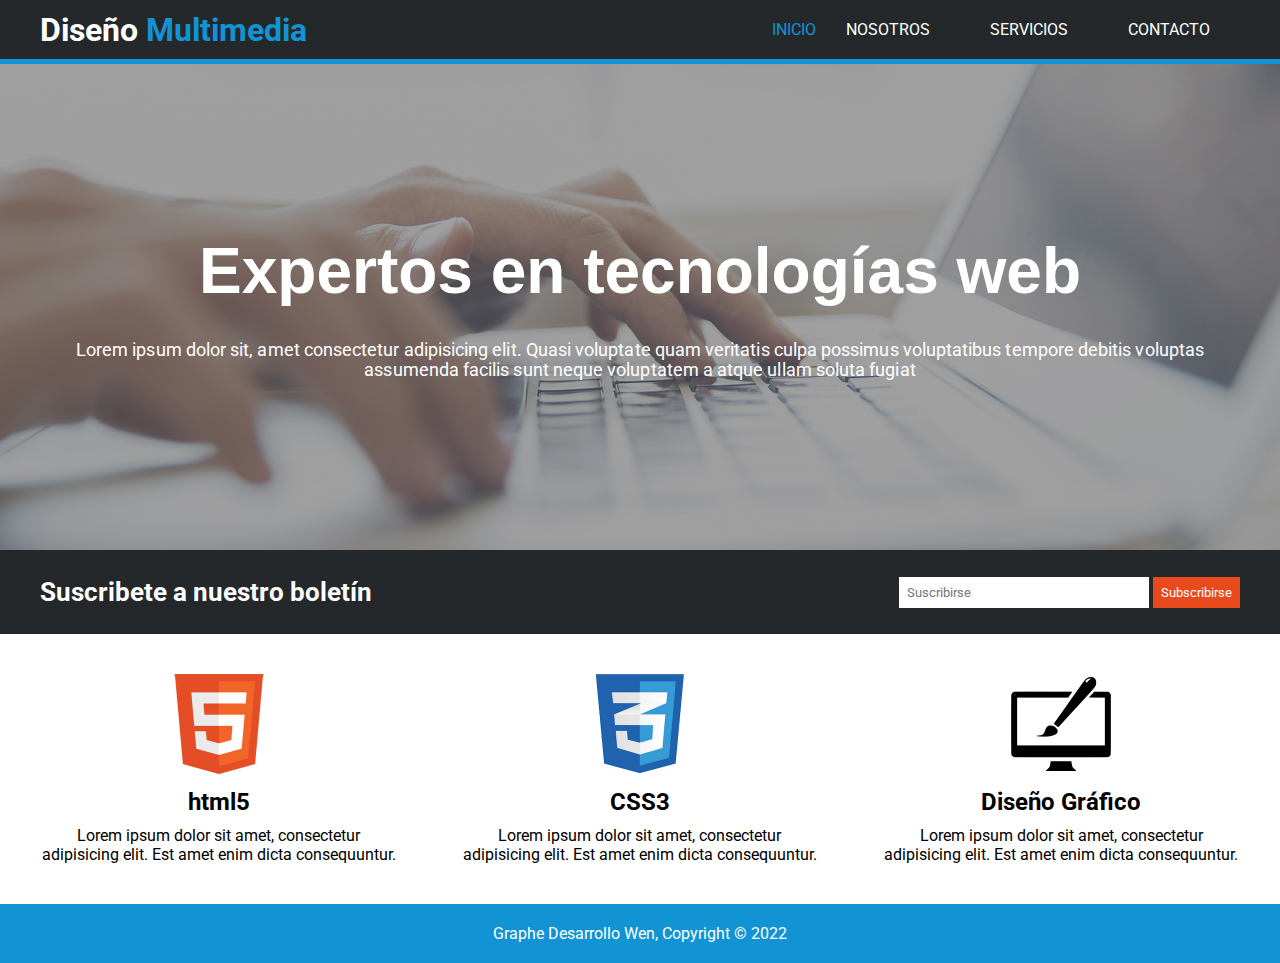
<file: index.html>
<!DOCTYPE html>
<html lang="en">
<head>
    <meta charset="UTF-8">
    <meta http-equiv="X-UA-Compatible" content="IE=edge">
    <meta name="viewport" content="width=device-width, initial-scale=1.0">
    <link rel="stylesheet" href="css/style.css">
    <title>Document</title>
</head>
<body>

    <header class="container">
       <div class="nav">
        <div class="title">
            <h1>Diseño <span>Multimedia</span></h1>
        </div>

        <nav>
            <ul>
                <li><a href="index.html" class="items_links1">INICIO</a></li>
                <li><a href="nosotros.html" class="items_links2">NOSOTROS</a></li>
                <li><a href="servicio.html" class="items_links3">SERVICIOS</a></li>
                <li><a href="contacto.html" class="items_links4">CONTACTO</a></li>
            </ul>
        </nav>
       </div>
       
       
    </header>
    <div class="hero-header">
        <h1>Expertos en tecnologías web</h1>
        <p>Lorem ipsum dolor sit, amet consectetur adipisicing elit. Quasi voluptate quam veritatis culpa possimus voluptatibus tempore debitis voluptas assumenda facilis sunt neque voluptatem a atque ullam soluta fugiat</p>

    </div>

    <main class="content">
        <div class="sub-atract">
            <div class="suscripcion-text">
                <div class="text-p">
                    <p class="susb-main">
                        Suscribete a nuestro boletín
                    </p>
                </div>
                <div class="input-subs">
                    <input type="text" placeholder="Suscribirse">
                    <button>Subscribirse</button>
                </div>
    
            </div>
        </div>

        <div class="cards-herramientas">
            <section class="card">
                <picture  class="picture">
                    <img src="image/html.png" alt="">
                </picture>
                <h2>html5</h2>
                <p>Lorem ipsum dolor sit amet, consectetur adipisicing elit. Est amet enim dicta consequuntur.</p>
            </section>
            <section class="card">
                <picture class="picture">
                    <img src="image/css.png" alt="">
                </picture>
                <h2>CSS3</h2>
                <p>Lorem ipsum dolor sit amet, consectetur adipisicing elit. Est amet enim dicta consequuntur.</p>
            </section>
            <section class="card">
                <picture  class="picture">
                    <img src="image/desktop.png" alt="">
                </picture>
                <h2>Diseño Gráfico</h2>
                <p>Lorem ipsum dolor sit amet, consectetur adipisicing elit. Est amet enim dicta consequuntur.</p>
            </section>
        </div>

    </main>
    <footer>
        <p>Graphe Desarrollo Wen, Copyright &copy; 2022</p>
    </footer>
    
</body>
</html>
</file>
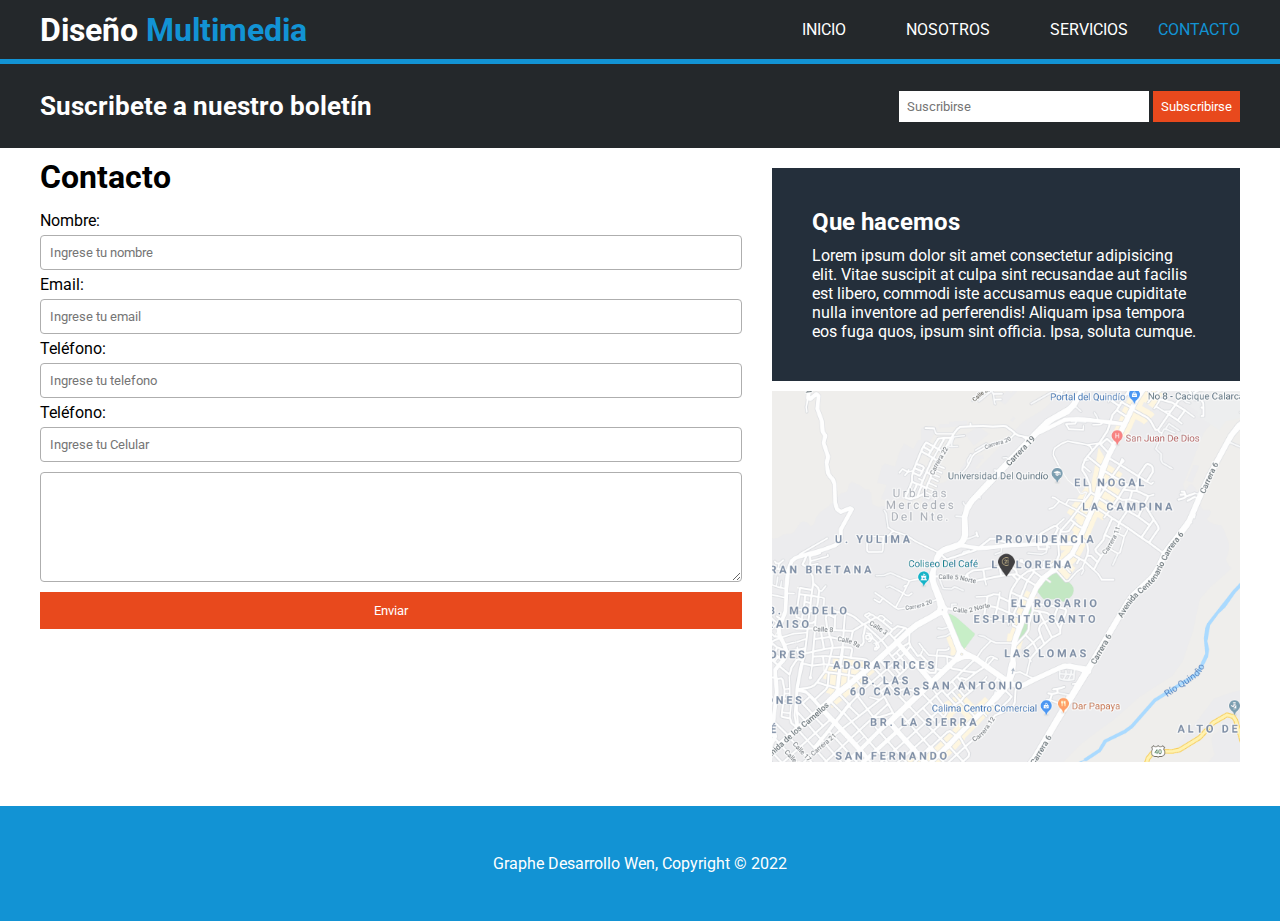
<file: contacto.html>
<!DOCTYPE html>
<html lang="en">
<head>
    <meta charset="UTF-8">
    <meta http-equiv="X-UA-Compatible" content="IE=edge">
    <meta name="viewport" content="width=device-width, initial-scale=1.0">
    <link rel="stylesheet" href="css/style.css">
    <title>Document</title>
</head>
<body>

    <header class="container">
       <div class="nav">
        <div class="title">
            <h1>Diseño <span>Multimedia</span></h1>
        </div>

        <nav>
            <ul>
                <li><a href="index.html" class="items_links2">INICIO</a></li>
                <li><a href="nosotros.html" class="items_links3">NOSOTROS</a></li>
                <li><a href="servicio.html" class="items_links4">SERVICIOS</a></li>
                <li><a href="contacto.html" class="items_links1">CONTACTO</a></li>
            </ul>
        </nav>
       </div>
       
       
    </header>
  

    <main class="content">
        <div class="sub-atract">
            <div class="suscripcion-text">
                <div class="text-p">
                    <p class="susb-main">
                        Suscribete a nuestro boletín
                    </p>
                </div>
                <div class="input-subs">
                    <input type="text" placeholder="Suscribirse">
                    <button>Subscribirse</button>
                </div>
    
            </div>
        </div>
        <!-- ! second -->
        <div class="content-provider">
            <div class="first">
              
                <form action="">
                    <h1>Contacto</h1>
                    <div class="inputs">
                        <label for="nombre">Nombre:</label>
                        <input type="text" placeholder="Ingrese tu nombre" id="nombre">
                    </div>
                    <div class="inputs">
                        <label for="email">Email:</label>
                        <input type="text" placeholder="Ingrese tu email" id="email">
                    </div>
                    <div class="inputs">
                        <label for="telefono">Teléfono:</label>
                        <input type="text" placeholder="Ingrese tu telefono" id="telefono">
                    </div>
                    <div class="inputs">
                        <label for="Celular">Teléfono:</label>
                        <input type="text" placeholder="Ingrese tu Celular" id="Celular">
                    </div>
                    <div class="inputs">
                        <textarea name="" id="" cols="30" rows="6"></textarea>
                    </div>
                    <div class="inputs">
                        <button>Enviar</button>
                    </div>
                </form>
                
            </div>
            <div class=" content-ki">
                <article>
                    <h2>Que hacemos</h2>
                    <p>Lorem ipsum dolor sit amet consectetur adipisicing elit. Vitae suscipit at culpa sint recusandae aut facilis est libero, commodi iste accusamus eaque cupiditate nulla inventore ad perferendis! Aliquam ipsa tempora eos fuga quos, ipsum sint officia. Ipsa, soluta cumque.</p>
                </article>
              <picture>
                <img src="image/mapaGoogle.png" alt="">
              </picture>
            </div>
        </div>
        

        
    </main>
    <footer>
        <p class="text-footer uytt">Graphe Desarrollo Wen, Copyright &copy; 2022</p>
    </footer>
    
</body>
</html>
</file>
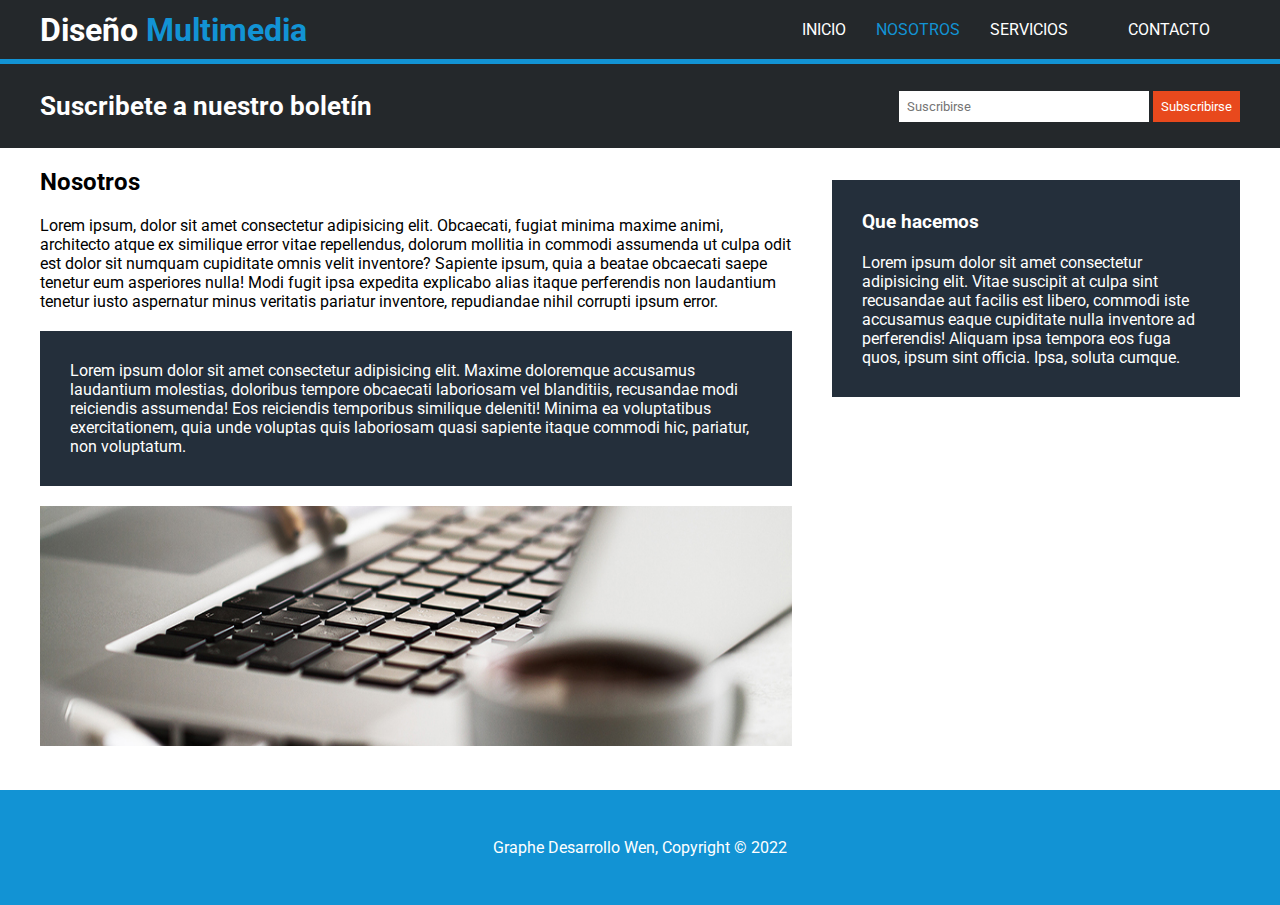
<file: nosotros.html>
<!DOCTYPE html>
<html lang="en">
<head>
    <meta charset="UTF-8">
    <meta http-equiv="X-UA-Compatible" content="IE=edge">
    <meta name="viewport" content="width=device-width, initial-scale=1.0">
    <link rel="stylesheet" href="css/style.css">
    <title>Document</title>
</head>
<body>

    <header class="container">
       <div class="nav">
        <div class="title">
            <h1>Diseño <span>Multimedia</span></h1>
        </div>

        <nav>
            <ul>
                <li><a href="index.html" class="items_links2">INICIO</a></li>
                <li><a href="nosotros.html" class="items_links1">NOSOTROS</a></li>
                <li><a href="servicio.html" class="items_links3">SERVICIOS</a></li>
                <li><a href="contacto.html" class="items_links4">CONTACTO</a></li>
            </ul>
        </nav>
       </div>
       
       
    </header>
  

    <main class="content">
        <div class="sub-atract">
            <div class="suscripcion-text">
                <div class="text-p">
                    <p class="susb-main">
                        Suscribete a nuestro boletín
                    </p>
                </div>
                <div class="input-subs">
                    <input type="text" placeholder="Suscribirse">
                    <button>Subscribirse</button>
                </div>
    
            </div>
        </div>
        <div class="content-text">
            <div class="content-first">
                <article>
                    <div class="article1">
                        <h2>Nosotros</h2>
                    </div>
                    <div class="text-parrafo">
                        Lorem ipsum, dolor sit amet consectetur adipisicing elit. Obcaecati, fugiat minima maxime animi, architecto atque ex similique error vitae repellendus, dolorum mollitia in commodi assumenda ut culpa odit est dolor sit numquam cupiditate omnis velit inventore? Sapiente ipsum, quia a beatae obcaecati saepe tenetur eum asperiores nulla! Modi fugit ipsa expedita explicabo alias itaque perferendis non laudantium tenetur iusto aspernatur minus veritatis pariatur inventore, repudiandae nihil corrupti ipsum error.
                    </div>
                    <div class="parrafo-second">
                      <p>
                        Lorem ipsum dolor sit amet consectetur adipisicing elit. Maxime doloremque accusamus laudantium molestias, doloribus tempore obcaecati laboriosam vel blanditiis, recusandae modi reiciendis assumenda! Eos reiciendis temporibus similique deleniti! Minima ea voluptatibus exercitationem, quia unde voluptas quis laboriosam quasi sapiente itaque commodi hic, pariatur, non voluptatum.
                      </p>
                    </div>
                    <div class="image">
                        <picture>
                            <img src="image/891.jpg" alt="">
                        </picture>
                    </div>

                </article>
            </div>
            <div class="left-parrafo">
                <article>
                    <h2>Que hacemos</h2>
                    <p>Lorem ipsum dolor sit amet consectetur adipisicing elit. Vitae suscipit at culpa sint recusandae aut facilis est libero, commodi iste accusamus eaque cupiditate nulla inventore ad perferendis! Aliquam ipsa tempora eos fuga quos, ipsum sint officia. Ipsa, soluta cumque.</p>
                </article>
            </div>
        </div>

        
    </main>
    <footer>
        <p class="text-footer">Graphe Desarrollo Wen, Copyright &copy; 2022</p>
    </footer>
    
</body>
</html>
</file>
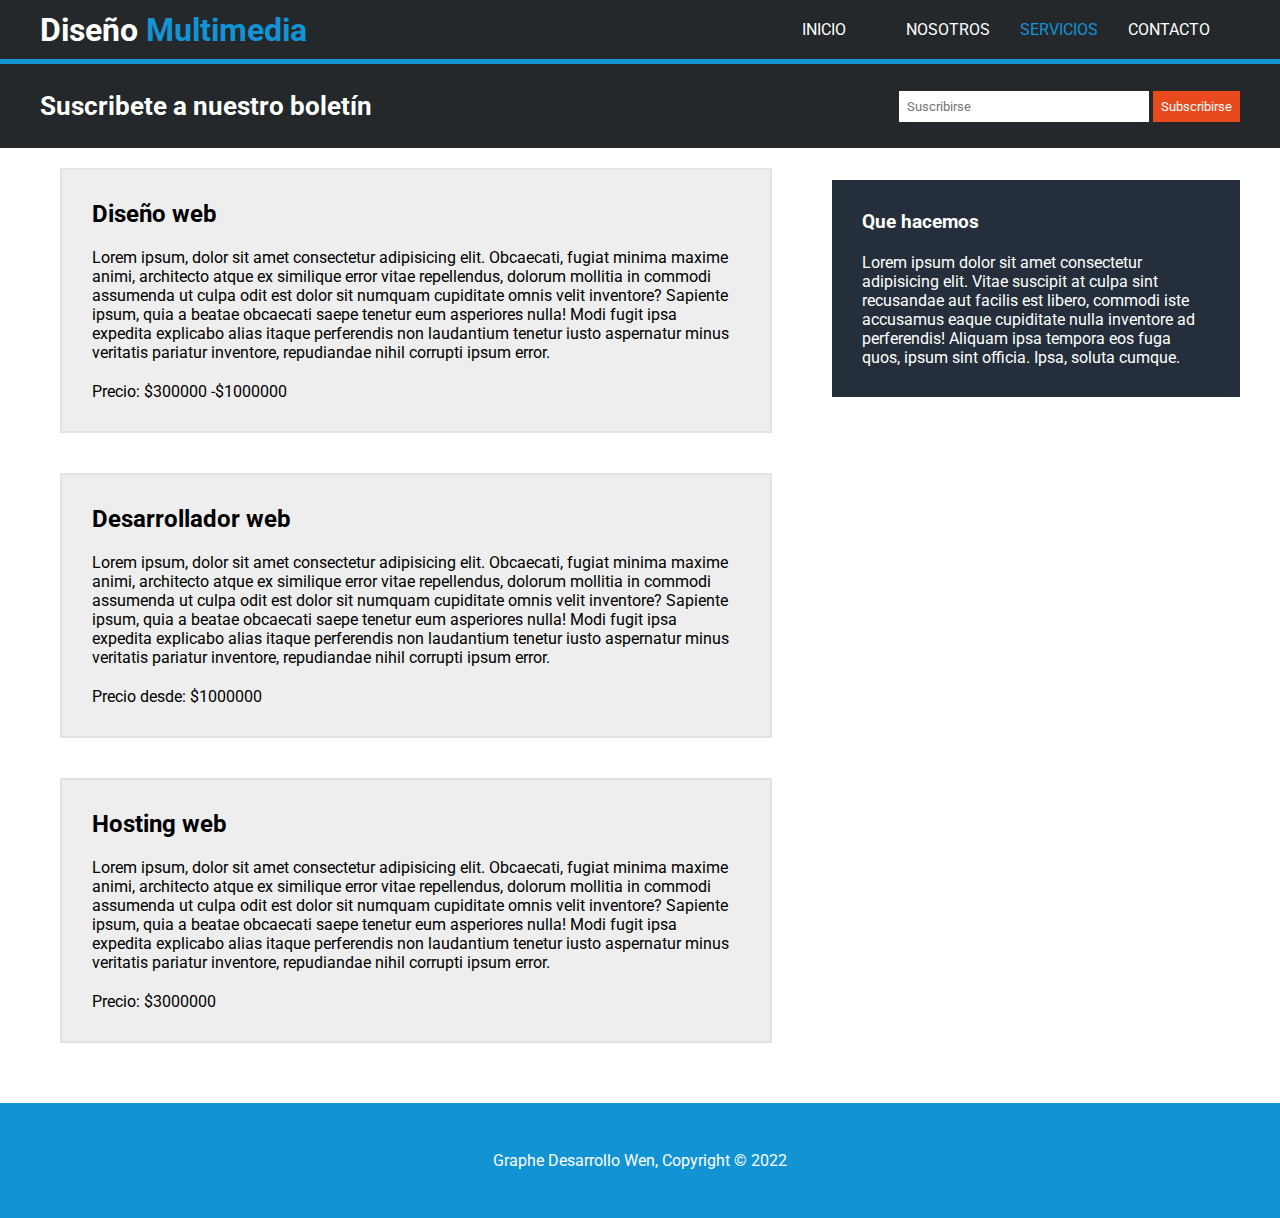
<file: servicio.html>
<!DOCTYPE html>
<html lang="en">
<head>
    <meta charset="UTF-8">
    <meta http-equiv="X-UA-Compatible" content="IE=edge">
    <meta name="viewport" content="width=device-width, initial-scale=1.0">
    <link rel="stylesheet" href="css/style.css">
    <title>Document</title>
</head>
<body>

    <header class="container">
       <div class="nav">
        <div class="title">
            <h1>Diseño <span>Multimedia</span></h1>
        </div>

        <nav>
            <ul>
                <li><a href="index.html" class="items_links2">INICIO</a></li>
                <li><a href="nosotros.html" class="items_links3">NOSOTROS</a></li>
                <li><a href="servicio.html" class="items_links1">SERVICIOS</a></li>
                <li><a href="contacto.html" class="items_links4">CONTACTO</a></li>
            </ul>
        </nav>
       </div>
       
       
    </header>
  

    <main class="content">
        <div class="sub-atract">
            <div class="suscripcion-text">
                <div class="text-p">
                    <p class="susb-main">
                        Suscribete a nuestro boletín
                    </p>
                </div>
                <div class="input-subs">
                    <input type="text" placeholder="Suscribirse">
                    <button>Subscribirse</button>
                </div>
    
            </div>
        </div>
        <!-- ! second -->
        <div class="content-text">
            <div class="content-first">
           
                    <section class="section1">
                        <div class="article1">
                            <h2 class="text-serv">Diseño web</h2>
                        </div>
                        <div class="text-parrafo fry">
                            Lorem ipsum, dolor sit amet consectetur adipisicing elit. Obcaecati, fugiat minima maxime animi, architecto atque ex similique error vitae repellendus, dolorum mollitia in commodi assumenda ut culpa odit est dolor sit numquam cupiditate omnis velit inventore? Sapiente ipsum, quia a beatae obcaecati saepe tenetur eum asperiores nulla! Modi fugit ipsa expedita explicabo alias itaque perferendis non laudantium tenetur iusto aspernatur minus veritatis pariatur inventore, repudiandae nihil corrupti ipsum error.
                        </div>
                        <p>Precio: $300000 -$1000000</p>
                    </section>
                    <section class="section1">
                        <div class="article1">
                            <h2 class="text-serv">Desarrollador web</h2>
                        </div>
                        <div class="text-parrafo fry">
                            Lorem ipsum, dolor sit amet consectetur adipisicing elit. Obcaecati, fugiat minima maxime animi, architecto atque ex similique error vitae repellendus, dolorum mollitia in commodi assumenda ut culpa odit est dolor sit numquam cupiditate omnis velit inventore? Sapiente ipsum, quia a beatae obcaecati saepe tenetur eum asperiores nulla! Modi fugit ipsa expedita explicabo alias itaque perferendis non laudantium tenetur iusto aspernatur minus veritatis pariatur inventore, repudiandae nihil corrupti ipsum error.
                        </div>
                        <p>Precio desde: $1000000</p>

                    </section>
                    <section class="section1">
                        <div class="article1">
                            <h2 class="text-serv">Hosting web</h2>
                        </div>
                        <div class="text-parrafo fry">
                            Lorem ipsum, dolor sit amet consectetur adipisicing elit. Obcaecati, fugiat minima maxime animi, architecto atque ex similique error vitae repellendus, dolorum mollitia in commodi assumenda ut culpa odit est dolor sit numquam cupiditate omnis velit inventore? Sapiente ipsum, quia a beatae obcaecati saepe tenetur eum asperiores nulla! Modi fugit ipsa expedita explicabo alias itaque perferendis non laudantium tenetur iusto aspernatur minus veritatis pariatur inventore, repudiandae nihil corrupti ipsum error.
                        </div>
                        <p>Precio: $3000000</p>

                    </section>
                
            </div>
            <div class="left-parrafo">
                <article>
                    <h2>Que hacemos</h2>
                    <p>Lorem ipsum dolor sit amet consectetur adipisicing elit. Vitae suscipit at culpa sint recusandae aut facilis est libero, commodi iste accusamus eaque cupiditate nulla inventore ad perferendis! Aliquam ipsa tempora eos fuga quos, ipsum sint officia. Ipsa, soluta cumque.</p>
                </article>
            </div>
        </div>
        

        
    </main>
    <footer>
        <p class="text-footer uytt">Graphe Desarrollo Wen, Copyright &copy; 2022</p>
    </footer>
    
</body>
</html>
</file>
<file: css/style.css>
@import url('https://fonts.googleapis.com/css2?family=Roboto&display=swap');
*{
    margin: 0;
    padding: 0;
    box-sizing: border-box;
    font-family: 'Roboto', sans-serif;

}

:root{

    --color-global: #1293D4;
    --color-global1: #24282B;
    --color-global3: #E8491D;
}

.container{

    background: var(--color-global1);
    border-bottom: 5px solid var(--color-global);

}
.nav{
    
    display: flex;
    justify-content: space-between;
    max-width: 1200px;
    align-items: center;
    margin: 0 auto;
    
}
.container nav ul {

    display: flex;
    align-items: center;

}

.container nav ul li {
    list-style: none;
}

.container nav ul li > .items_links2, .items_links3, .items_links4{

    color: white;
    text-decoration: none;
    margin: 20px 30px;
    display: inline-block;
}
.title h1{
     
    color: white;


}
.title h1 span {
    
    color: var(--color-global);
}
nav ul  li .items_links1{
    color: var(--color-global);
    text-decoration: none;

}
.hero-header{

    background-image: url("../image/cabecera.jpg");
    height: 54vh;
    background-position: center;
    background-size: cover;
    background-repeat: no-repeat;
    display: flex;
    background-origin:padding-box;
    flex-direction: column;
    justify-content: center;
    align-items: center;
}
.hero-header h1{

    font-size: 4rem;
    font-weight: bold;
    font-family: sans-serif;
    color: white;
}
.hero-header p{

    max-width: 1200px;
    text-align: center;
    margin-top: 2rem;
    color: #fff;
    font-size: 1.10rem;
    line-height: -17px;
    letter-spacing: 0.004rem;
}
.content{

}
.sub-atract{
    background: var(--color-global1);

}

.suscripcion-text{
    
    max-width: 1200px;
    display: flex;
    margin: 0 auto;
    justify-content: space-between;
    align-items: center;
}
.text-p p{

    color: #fff;
    margin: 27px 0;
    display: block;
    font-size: 1.60rem;
    font-weight: bold;
}
.input-subs input, button{

    padding: 8px;
    border: none;
}
.input-subs input{

    width: 250px;

}
.input-subs button{
    background: var(--color-global3);
    color: #fff;
    cursor: pointer;
}
.cards-herramientas{

    max-width: 1200px;
    margin: 0 auto;
    display: flex;
    justify-content: space-evenly;
    align-items: center;
    gap: 4rem;
}
.cards-herramientas .card{

  
    margin-top: 40px;
    display: flex;
    flex-direction: column;
    justify-content: center;
    align-items: center;

}
.card .picture img{

    width: 100px;
    margin: 0 auto;
    text-align: center;
}
.cards-herramientas .card h2, p{

    text-align: center;
    display: block;
}
.card h2{
    margin: 10px;
}

footer{
    margin-top: 40px;
    background: var(--color-global);
}

footer p{
    padding: 20px;
    color: #fff;
}
.content-text{

    max-width: 1200px;
    margin: 0 auto;
    display: flex;
    justify-content: space-between;
    
}
.content-first article h2{

    margin: 20px 0;

}

.left-parrafo article{

    background: #242f3b;
    color: white;
    margin-top: 2rem;
    padding: 10px;
    margin-left: 40px;
}
.parrafo-second{
    margin-top: 20px;
    margin-bottom: 20px;
    background: #242f3b;

    color: #fff;
    padding: 30px;
}
.parrafo-second p{

    text-align: start;
}
.left-parrafo article h2{

    display: block;
    margin: 20px;
    font-size: 19px;
}
.left-parrafo article p{

    display: block;
    text-align: start;
    margin: 20px;
}
.content-first{
    max-width: 47rem;
}
.image picture img{

    max-width: 47rem;
    height: 15rem;
}
footer .text-footer{

    padding: 3rem;
}
.section1{

    border: 2px solid rgb(227, 227, 227);
    margin: 20px;
    padding: 10px;
    background: #eee;
    
}
.content-first{

    display: flex;
    flex-direction: column;

}
.text-serv{

    margin: 20px;
}
.fry{

    margin: 20px;
}
.section1 p{

    text-align: start;
    margin: 20px;
}
.uytt{
    padding: 0px;
}
.first{

    width: 60%;
}
.content-ki{

    width: 40%;
    margin-left: 30px;
}
.content-provider{

    display: flex;
    justify-content: space-between;
    max-width: 1200px;
    margin: 0 auto;
   
}
.first .inputs{

    display: flex;
    flex-direction: column;
    
}
.first .inputs label{
    margin: 5px 0px;

}

.first .inputs input{

    padding: 9px;
    outline: none;
    border-radius: 4px;
    border: 1px solid #aeaeae;
}
.first .inputs input:focus{
    border: 1px solid #E8491D;
    box-shadow: 0px 1px 4px #E8491D;
}
.first .inputs textarea{
    margin: 10px 0px ;
    padding: 9px;
    outline: none;
    border-radius: 4px;
    border: 1px solid #aeaeae;
}
.first .inputs textarea:focus{

    border: 1px solid #E8491D;
    box-shadow: 0px 1px 4px #E8491D;
}
.first .inputs button{
    background: var(--color-global3);
    padding: 10px;
    color: #fff;
    border: 1px solid var(--color-global3);
    cursor: pointer;
}
.first .inputs button:hover{

    background: #f25428;
}
.first form h1{

    margin: 10px 0px;
}
.content-ki article{
    margin-top: 20px;
    margin-bottom: 10px;
    background: #242f3b;

    color: #fff;
    padding: 30px;

}
.content-ki article h2 {
    margin: 10px;

}
.content-ki article p {
    margin: 10px;
    text-align: start;

}
.content-ki picture  img{
   width: 100%;

}



/* */
</file>
